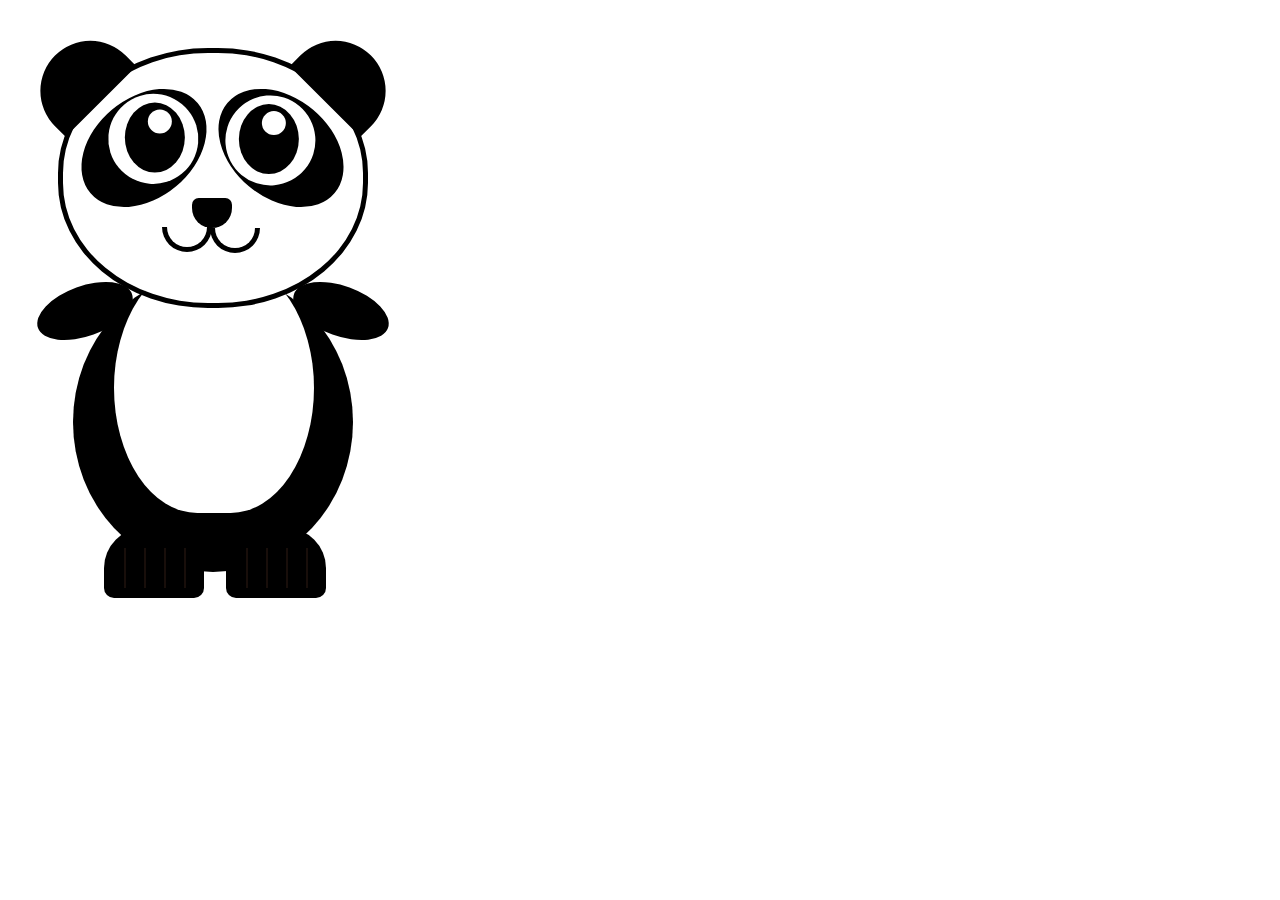
<file: painting.html>
<!DOCTYPE html>
<html lang="en">
<head>
    <meta charset="UTF-8">
    <title>Panda</title>
    <link rel="stylesheet" href="./css/style.css">
</head>
<body>
    <div class="stage">
        <div class="panda">
            <div class="face">
            </div>
            <div class="ear">
                <div class="ear_left"></div>
                <div class="ear_right"></div>
            </div>
            <div class="eyes">
                    <div class="eyes_left">
                        <div class="left">
                            <div class="l">
                                <div class="_l"></div>
                            </div>
                        </div>
                    </div>
                    <div class="eyes_right">
                        <div class="right">
                            <div class="r">
                                <div class="_r"></div>
                            </div>
                        </div>
                    </div>
                </div>
            <div class="mouse">
                    <div class="one">
                        <div class="oo"></div>
                    </div>
                    <div class="two">
                        <div class="tt"></div>
                    </div>
                </div>
            <div class="body">
                <div class="abedmon"></div>
            </div>
            <div class="hand_right"></div>
            <div class="hand_left"></div>
            <div class="foot">
                <div class="foot1">
                    <div class="f1"></div>
                    <div class="f2"></div>
                    <div class="f3"></div>
                    <div class="f4"></div>
                </div>
                <div class="foot2">
                    <div class="f1"></div>
                    <div class="f2"></div>
                    <div class="f3"></div>
                    <div class="f4"></div>
                </div>
            </div>
        </div>
    </div>
</body>
</html>
</file>
<file: css/style.css>
.stage .panda{
    position:relative;
}
.stage .panda .face{
    width:300px;
    height:250px;
    -webkit-border-radius:150px/125px;
    -moz-border-radius:150px/125px;
    border-radius:150px/125px;
    border:5px solid #000;
    position:absolute;
    top:40px;
    left:50px;
    z-index:1000;

}
/*眼睛*/
.stage .panda .eyes_left,
.stage .panda .eyes_right{
    width:100px;
    height:140px;
    background:#000;
    -webkit-border-radius:50px/70px;
    -moz-border-radius:50px/70px;
    border-radius:50px/70px;
}
.left,.right{
    width:90px;
    height:90px;
    -webkit-border-radius:45px 45px;
    -moz-border-radius:45px 45px;
    border-radius:45px 45px;
    background:#FFF;
}
.l,.r{
    width:60px;
    height:70px;
    -webkit-border-radius:30px/35px;
    -moz-border-radius:30px/35px;
    border-radius:30px/35px;
    background:#000;
    position:absolute;
    top: 8px;
    left: 15px;
    -webkit-animation:run 1s infinite linear;
    -o-animation:run 1s infinite linear;
    animation:run 1s infinite linear;
}
@-webkit-keyframes run{
    0%{
        top:8px;
        left:15px;
    }
    25%	{
        top:0px;
        left:15px;
    }
    50%	{
        top:8px;
        left:15px
    }
    100%{
        top:15px;
        left:15px;
    }
}
@-moz-keyframes run{
    0%{
        top:8px;
        left:15px;
    }
    25%	{
        top:0px;
        left:15px;
    }
    50%	{
        top:8px;
        left:15px
    }
    100%{
        top:15px;
        left:15px;
    }
}
@keyframes run{
    0%{
        top:8px;
        left:15px;
    }
    25%	{
        top:0px;
        left:15px;
    }
    50%	{
        top:8px;
        left:15px
    }
    100%{
        top:15px;
        left:15px;
    }
}
._l,._r{
    width:24px;
    height:24px;
    -webkit-border-radius:12px 12px;
    -moz-border-radius:12px 12px;
    border-radius:12px 12px ;
    background:#FFF;
    position:absolute;
    left: 23px;
    top: 7px;
}
/*眼睛*/
.stage .panda .eyes_left{
    position:absolute;
    top: 70px;
    left: 86px;
    -webkit-transform: rotateZ(50deg);
    -moz-transform: rotateZ(50deg);
    -ms-transform: rotateZ(50deg);
    -o-transform: rotateZ(50deg);
    transform: rotateZ(50deg);
}
.stage .panda .eyes_right{
    position:absolute;
    top: 70px;
    left: 223px;
    -webkit-transform: rotateZ(-50deg);
    -moz-transform: rotateZ(-50deg);
    -ms-transform: rotateZ(-50deg);
    -o-transform: rotateZ(-50deg);
    transform: rotateZ(-50deg);
}
.left,.right{
    position:absolute;
    top:12px;
    left:4px;
}
.l{
    -webkit-transform: rotateZ(-50deg);
    -moz-transform: rotateZ(-50deg);
    -ms-transform: rotateZ(-50deg);
    -o-transform: rotateZ(-50deg);
    transform: rotateZ(-50deg);
}
.r{
    -webkit-transform: rotateZ(50deg);
    -moz-transform: rotateZ(50deg);
    -ms-transform: rotateZ(50deg);
    -o-transform: rotateZ(50deg);
    transform: rotateZ(50deg);
}
/*嘴巴*/
.stage .panda .mouse{
    width:40px;
    height:30px;
    -webkit-border-radius:10px 10px 30px 30px;
    -moz-border-radius:10px 10px 30px 30px;
    border-radius:10px 10px 30px 30px;
    background:#000;
    position:absolute;
    left:184px;
    top:190px;
}
.one{
    width:50px;
    height:25px;
    -webkit-border-radius:0 0 50px 50px;
    -moz-border-radius:0 0 50px 50px;
    border-radius:0 0 50px 50px;
    background:#000;
    position:absolute;
    top: 30px;
    left: 18px;
}
.oo{
    width: 40px;
    height: 20px;
    -webkit-border-radius:0 0 40px 40px;
    -moz-border-radius:0 0 40px 40px;
    border-radius:0 0 40px 40px;
    background: #fff;
    position: absolute;
    left: 5px;
}
.two{
    width:50px;
    height:25px;
    -webkit-border-radius:0 0 50px 50px;
    -moz-border-radius:0 0 50px 50px;
    border-radius:0 0 50px 50px;
    background:#000;
    position:absolute;
    top: 29px;
    left: -30px;
}
.tt{
    width: 40px;
    height: 20px;
    -webkit-border-radius:0 0 40px 40px;
    -moz-border-radius:0 0 40px 40px;
    border-radius:0 0 40px 40px;
    background: #FFF;
    position: absolute;
    left: 5px;
}
/*耳朵*/
.stage .panda .ear_left{
    height:65px;
    width:100px;
    -webkit-border-radius:50px 50px 0 0;
    -moz-border-radius:50px 50px 0 0;
    border-radius:50px 50px 0 0;
    background:#000;
    position:absolute;
    transform: rotateZ(-45deg);
    left: 20px;
    top: 38px;
    z-index:0;

}
.stage .panda .ear_right{
    height:65px;
    width:100px;
    -webkit-border-radius:50px 50px 0 0;
    -moz-border-radius:50px 50px 0 0;
    border-radius:50px 50px 0 0;
    background:#000;
    position:absolute;
    transform:rotateZ(45deg);
    left: 290px;
    top: 38px;
    z-index:0;
}
/*身体肚子*/
.body{
    width: 280px;
    height: 300px;
    background: #000;
    position: absolute;
    top: 264px;
    left: 65px;
    -webkit-border-radius:140px/150px;
    -moz-border-radius:140px/150px;
    border-radius:140px/150px;
}
.abedmon{
    width: 200px;
    height: 250px;
    background: #fff;
    position: absolute;
    -webkit-border-radius:100px/150px;
    -moz-border-radius:100px/150px;
    border-radius:100px/150px;
    left: 41px;
    top: -9px;
}
/*右手*/
.hand_right{
    width: 100px;
    height: 50px;
    background: #000;
    -webkit-border-radius:50px/25px;
    -moz-border-radius:50px/25px;
    border-radius:50px/25px;
    -webkit-transform: rotateZ(20deg);
    -moz-transform: rotateZ(20deg);
    -ms-transform: rotateZ(20deg);
    -o-transform: rotateZ(20deg);
    transform: rotateZ(20deg);
    position: absolute;
    top: 278px;
    left: 283px;
}
/*左手*/
.hand_left{
    width: 100px;
    height: 50px;
    background: #000;
    -webkit-border-radius:50px/25px;
    -moz-border-radius:50px/25px;
    border-radius:50px/25px;
    -webkit-transform: rotateZ(-20deg);
    -moz-transform: rotateZ(-20deg);
    -ms-transform: rotateZ(-20deg);
    -o-transform: rotateZ(-20deg);
    transform: rotateZ(-20deg);
    position: absolute;
    top: 278px;
    left: 27px;
}
/*脚*/
.foot1{
    width: 100px;
    height: 70px;
    background: #000;
    -webkit-border-radius:40px 40px 10px 10px;
    -moz-border-radius:40px 40px 10px 10px;
    border-radius:40px 40px 10px 10px;
    position: absolute;
    top: 520px;
    left: 96px;
}
.foot1 .f1,.foot1 .f2,.foot1 .f3,.foot1 .f4,
.foot2 .f1,.foot2 .f2,.foot2 .f3,.foot2 .f4{
    width:2px;
    height:40px;
    background:#180E0A;
    position: absolute;
    top:20px;
}
.foot1 .f1,.foot2 .f1{
    left:20px;
}
.foot1 .f2,.foot2 .f2{
    left:40px;
}
.foot1 .f3,.foot2 .f3{
    left:60px;
}
.foot1 .f4,.foot2 .f4{
    left:80px;
}
.foot2{
    width: 100px;
    height: 70px;
    background: #000;
    -webkit-border-radius:40px 40px 10px 10px;
    -moz-border-radius:40px 40px 10px 10px;
    border-radius:40px 40px 10px 10px;
    position: absolute;
    top: 520px;
    left: 218px;
}
</file>
